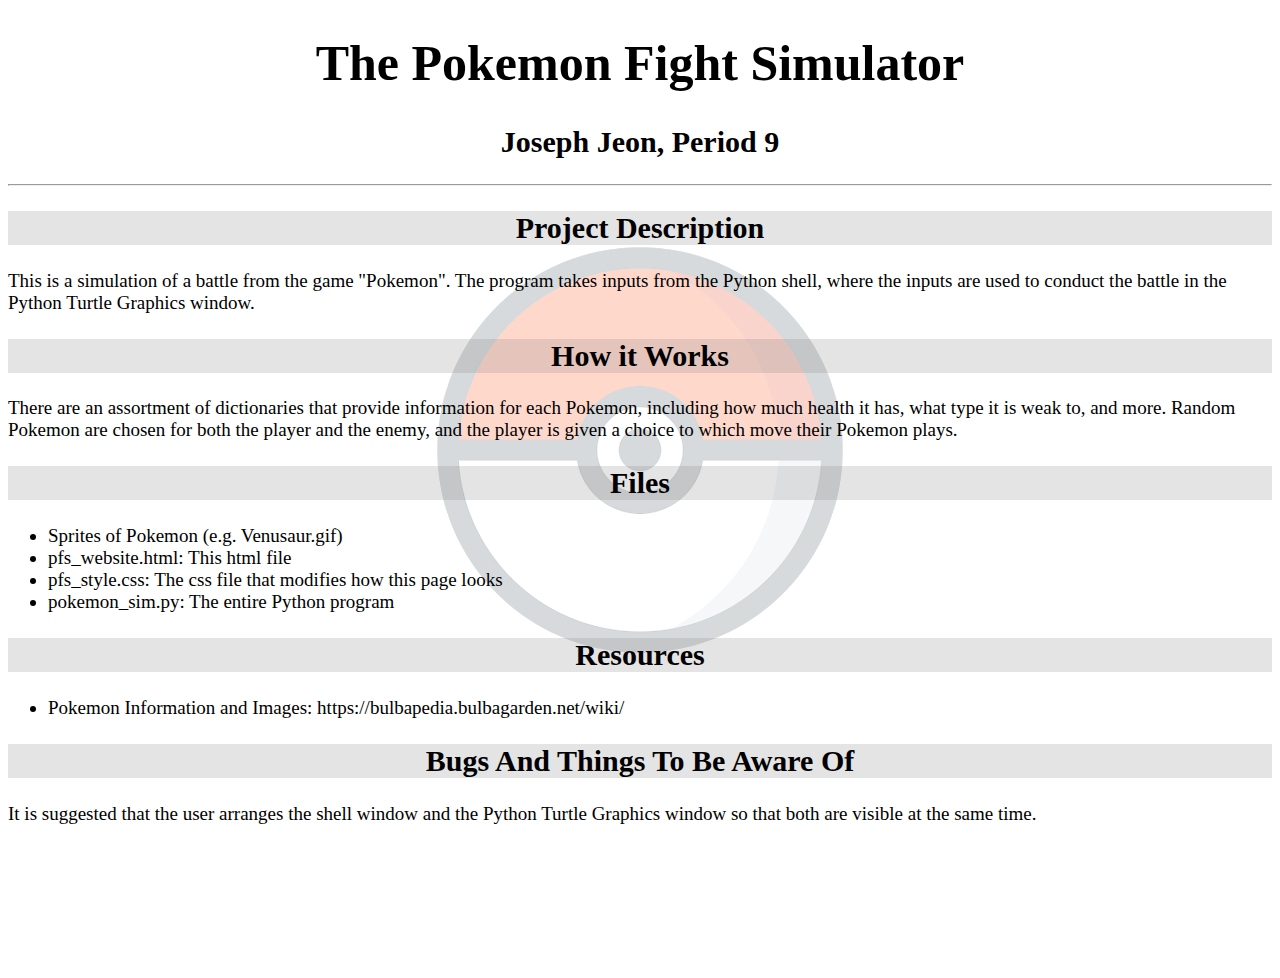
<file: final.html>
<!DOCTYPE html>
<html>
<head>
	<title>Pokemon Fight Simulator</title>
	<link href="pfs_style.css" rel="stylesheet">
</head>
<body>
	<h1 class="b">The Pokemon Fight Simulator</h1>
	<h2 class="b">Joseph Jeon, Period 9</h2>
	<hr>
	<h2 class="a">Project Description</h2>
	<p>This is a simulation of a battle from the game "Pokemon". The program takes inputs from the Python shell, where the inputs are used to conduct the battle in the Python Turtle Graphics window.</p>
	<h2 class="a">How it Works</h2>
	<p>There are an assortment of dictionaries that provide information for each Pokemon, including how much health it has, what type it is weak to, and more. Random Pokemon are chosen for both the player and the enemy, and the player is given a choice to which move their Pokemon plays. </p>
	<h2 class="a">Files</h2>
	<ul>
		<li>Sprites of Pokemon (e.g. Venusaur.gif)</li>
		<li>pfs_website.html: This html file</li>
		<li>pfs_style.css: The css file that modifies how this page looks</li>
		<li>pokemon_sim.py: The entire Python program</li>
	</ul>
	<h2 class="a">Resources</h2>
	<ul>
		<li>Pokemon Information and Images: https://bulbapedia.bulbagarden.net/wiki/</li>
	</ul>
	<h2 class="a">Bugs And Things To Be Aware Of</h2>
	<p>It is suggested that the user arranges the shell window and the Python Turtle Graphics window so that both are visible at the same time.</p>
	<br><br><br><br><br><br><br>
</body>
</html>
</file>
<file: pfs_style.css>
html {
	background-image:url(pokeball.png);
	background-repeat: no-repeat;
	background-position: center;
	background-attachment: fixed;
}

body {
	background-color:rgba(255,255,255,0.8);
}

h1 {
	font-size: 50px;
}

h2 {
	font-size:30px;
}

p,ul{
	font-size:19px;
}

.a {
	text-align:center;
	background-color:rgba(120,120,120,0.2);
}

.b {
	text-align:center;
}
</file>
